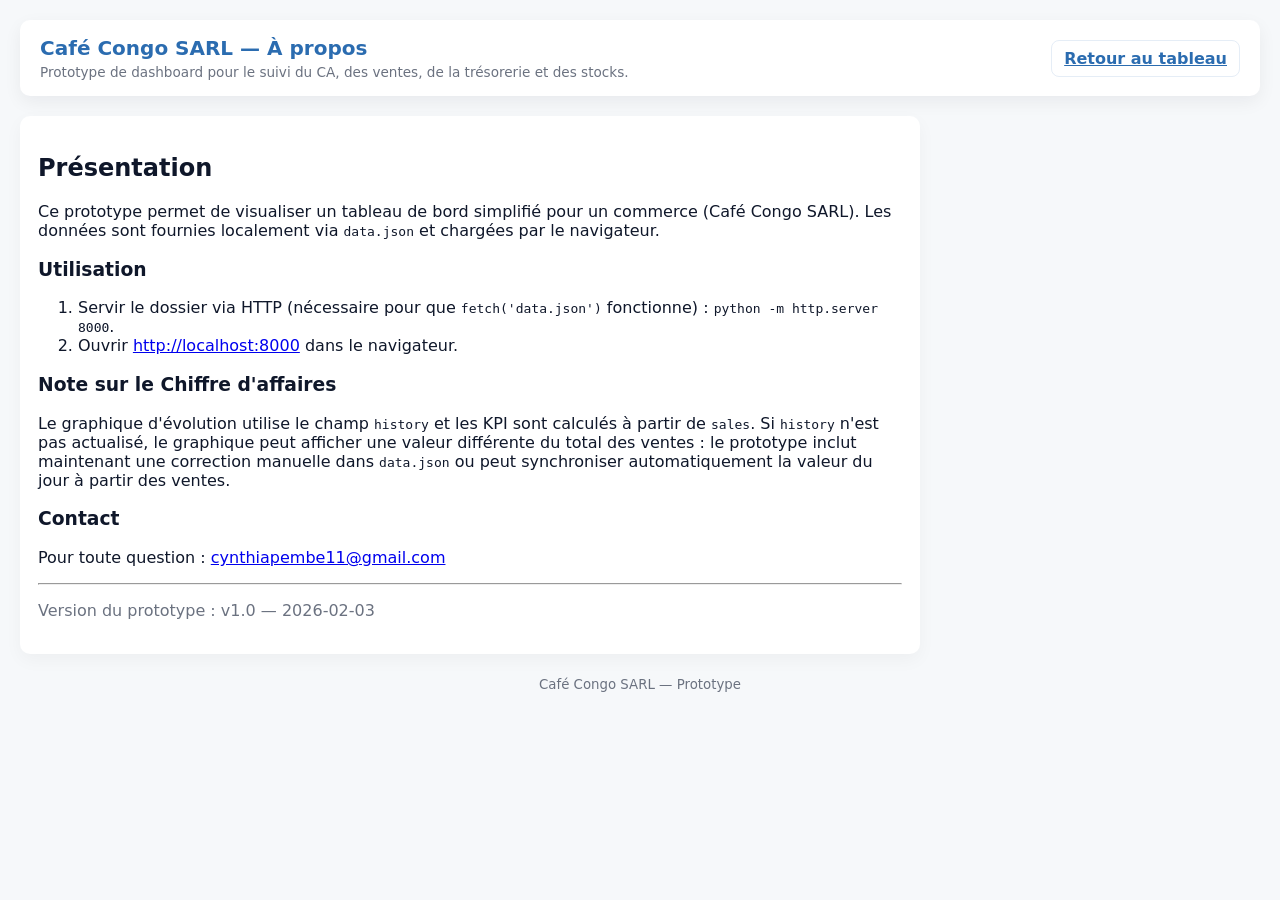
<file: about.html>
<!DOCTYPE html>
<html lang="fr">
<head>
  <meta charset="utf-8">
  <meta name="viewport" content="width=device-width,initial-scale=1">
  <title>À propos — Prototype Suivi d'entreprise</title>
  <link rel="stylesheet" href="style.css">
</head>
<body>
  <header class="topbar">
    <div class="brand">
      <h1>Café Congo SARL — À propos</h1>
      <p class="muted">Prototype de dashboard pour le suivi du CA, des ventes, de la trésorerie et des stocks.</p>
    </div>
    <div class="actions">
      <a class="btn outline" href="index.html">Retour au tableau</a>
    </div>
  </header>

  <main class="card" style="margin-top:20px; max-width:900px;">
    <h2>Présentation</h2>
    <p>Ce prototype permet de visualiser un tableau de bord simplifié pour un commerce (Café Congo SARL). Les données sont fournies localement via <code>data.json</code> et chargées par le navigateur.</p>

    <h3>Utilisation</h3>
    <ol>
      <li>Servir le dossier via HTTP (nécessaire pour que <code>fetch('data.json')</code> fonctionne) : <code>python -m http.server 8000</code>.</li>
      <li>Ouvrir <a href="http://localhost:8000">http://localhost:8000</a> dans le navigateur.</li>
    </ol>

    <h3>Note sur le Chiffre d'affaires</h3>
    <p>Le graphique d'évolution utilise le champ <code>history</code> et les KPI sont calculés à partir de <code>sales</code>. Si <code>history</code> n'est pas actualisé, le graphique peut afficher une valeur différente du total des ventes : le prototype inclut maintenant une correction manuelle dans <code>data.json</code> ou peut synchroniser automatiquement la valeur du jour à partir des ventes.</p>

    <h3>Contact</h3>
    <p>Pour toute question : <a href="mailto:cynthiapembe11@gmail.com">cynthiapembe11@gmail.com</a></p>

    <hr>
    <p class="muted">Version du prototype : v1.0 — 2026-02-03</p>
  </main>

  <footer class="footer">
    <small>Café Congo SARL — Prototype</small>
  </footer>
</body>
</html>
</file>
<file: style.css>
:root{
  --bg:#f6f8fa; --card:#ffffff; --accent:#2b6cb0; --muted:#6b7280; --danger:#e53e3e;
}
*{box-sizing:border-box}
body{
  margin:0;padding:20px;font-family:Inter, system-ui, -apple-system, 'Segoe UI', Roboto, 'Helvetica Neue', Arial; background:var(--bg); color:#0f172a;
}
.topbar{display:flex;justify-content:space-between;align-items:center;padding:16px 20px;background:var(--card);border-radius:10px;box-shadow:0 6px 18px rgba(11,15,27,0.06);}
.brand h1{margin:0;font-size:1.25rem;color:var(--accent)}
.brand .muted{margin:4px 0 0;color:var(--muted);font-size:0.85rem}
.actions .btn{margin-left:8px;padding:8px 12px;border-radius:8px;border:0;background:var(--accent);color:#fff;font-weight:600;cursor:pointer}
.actions .btn.outline{background:transparent;color:var(--accent);border:1px solid rgba(43,108,176,0.12)}

.grid{display:grid;grid-template-columns:1fr 380px;gap:20px;margin-top:20px}
@media(max-width:900px){.grid{grid-template-columns:1fr}}
.card{background:var(--card);padding:18px;border-radius:10px;box-shadow:0 6px 18px rgba(11,15,27,0.04)}
.kpis{display:grid;grid-template-columns:repeat(4,1fr);gap:12px}
.kpi{padding:12px;border-radius:8px;background:linear-gradient(180deg,#fff,#fbfdff);}
.kpi .label{font-size:0.85rem;color:var(--muted)}
.kpi .value{font-size:1.15rem;font-weight:700;color:#0b1226;margin-top:6px}

.table table{width:100%;border-collapse:collapse}
.table th,.table td{padding:10px;text-align:left;border-bottom:1px solid #eef2f7;font-size:0.95rem}
tr.low-stock{background:#fff5f5}
.alerts{margin-top:12px;color:var(--danger);font-weight:600}

.footer{margin-top:20px;text-align:center;color:var(--muted)}

.btn-print{padding:8px 12px;border-radius:8px;background:#111827;color:#fff;border:0}

/* small helpers */
.muted{color:var(--muted)}

/* print friendly */
@media print{.actions,.footer{display:none}body{background:#fff}}

/* Error banner */
.error-banner{border-left:4px solid var(--danger);padding:12px;margin-top:14px;background:linear-gradient(90deg,#fff7f7,#fff);color:var(--danger);font-weight:600}
.error-banner code{background:#fff0f0;padding:2px 6px;border-radius:4px;font-weight:700;color:var(--danger)}
.error-banner a{color:var(--accent-1);text-decoration:underline}

/* About modal */
.modal{position:fixed;inset:0;display:flex;align-items:center;justify-content:center;background:rgba(11,15,27,0.5);z-index:1000}
.modal-content{background:var(--card);padding:20px;border-radius:10px;max-width:540px;width:90%;box-shadow:0 10px 40px rgba(11,15,27,0.2);position:relative}
.modal-close{position:absolute;top:8px;right:10px;border:0;background:transparent;font-size:1.25rem;cursor:pointer}
.about-inline{margin-top:8px;color:var(--muted);font-size:0.9rem}
</file>
